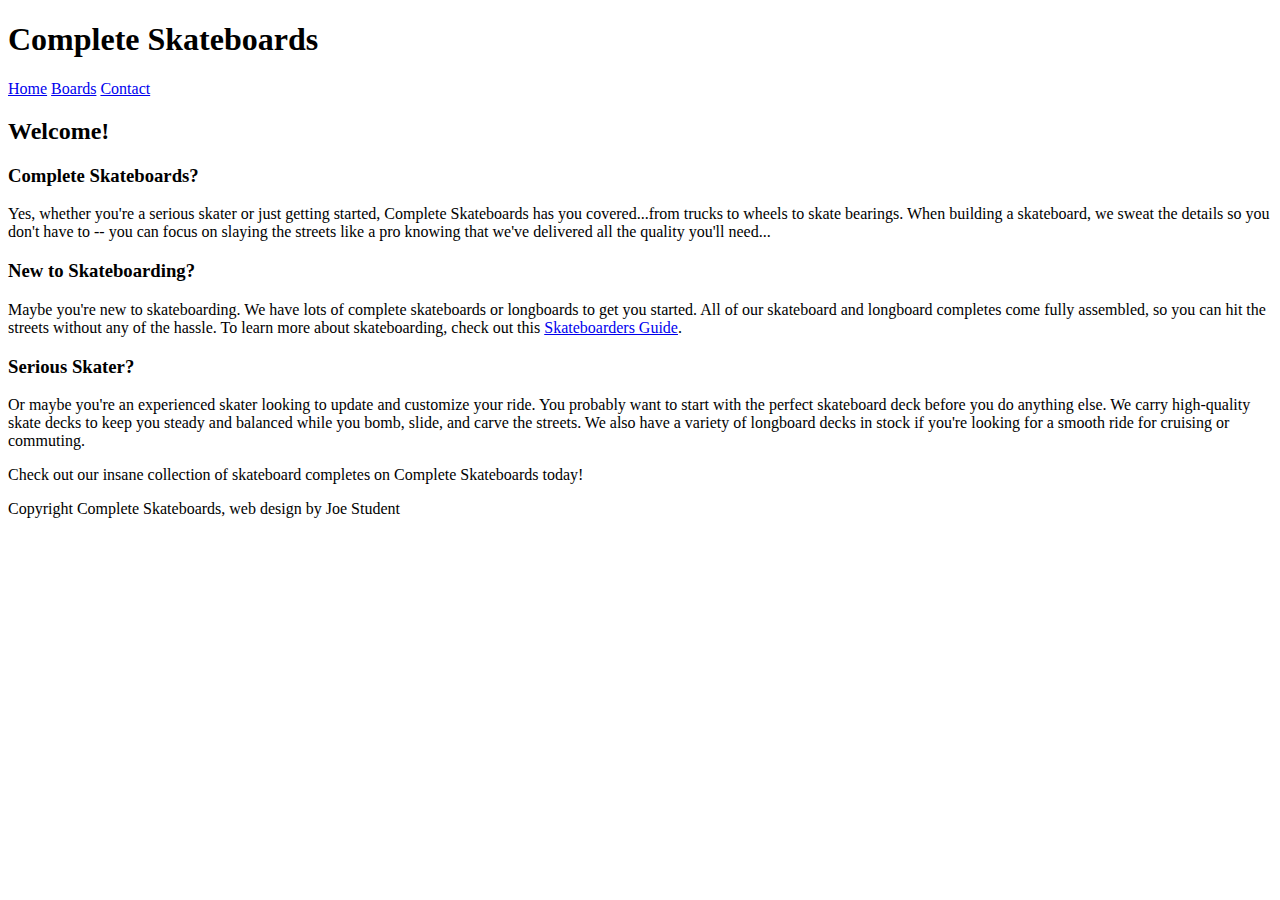
<file: html-css-vid-start/index.html>
<!doctype html>
<html lang="en">

<head>
    <meta charset="utf-8">
    <title>Joe Student's Complete Skateboards</title>

</head>

<body>
    <header>
        <h1>Complete Skateboards</h1>
    </header>
    <nav>
        <p><a href="index.html">Home</a> <a href="boards.html">Boards</a> <a href="contact.html">Contact</a></p>
    </nav>
    <section id="main">
        <h2>Welcome!</h2>
        <h3>Complete Skateboards?</h3>
        <p>Yes, whether you're a serious skater or just getting started, Complete Skateboards has you covered...from trucks to wheels to skate bearings. When building a skateboard, we sweat the details so you don't have to -- you can focus on slaying the streets like a pro knowing that we've delivered all the quality you'll need...</p>
        <h3>New to Skateboarding?</h3>
        <p>Maybe you're new to skateboarding. We have lots of complete skateboards or longboards to get you started. All of our skateboard and longboard completes come fully assembled, so you can hit the streets without any of the hassle. To learn more about skateboarding, check out this <a href="https://www.thoughtco.com/new-skateboarders-guide-3002987">Skateboarders Guide</a>.</p>
        <h3>Serious Skater?</h3>
        <p>Or maybe you're an experienced skater looking to update and customize your ride. You probably want to start with the perfect skateboard deck before you do anything else. We carry high-quality skate decks to keep you steady and balanced while you bomb, slide, and carve the streets. We also have a variety of longboard decks in stock if you're looking for a smooth ride for cruising or commuting.</p>
        <p>Check out our insane collection of skateboard completes on Complete Skateboards today!</p>
    </section>
    <footer>
        <p>Copyright Complete Skateboards, web design by Joe Student</p>
    </footer>

</body>

</html>
</file>
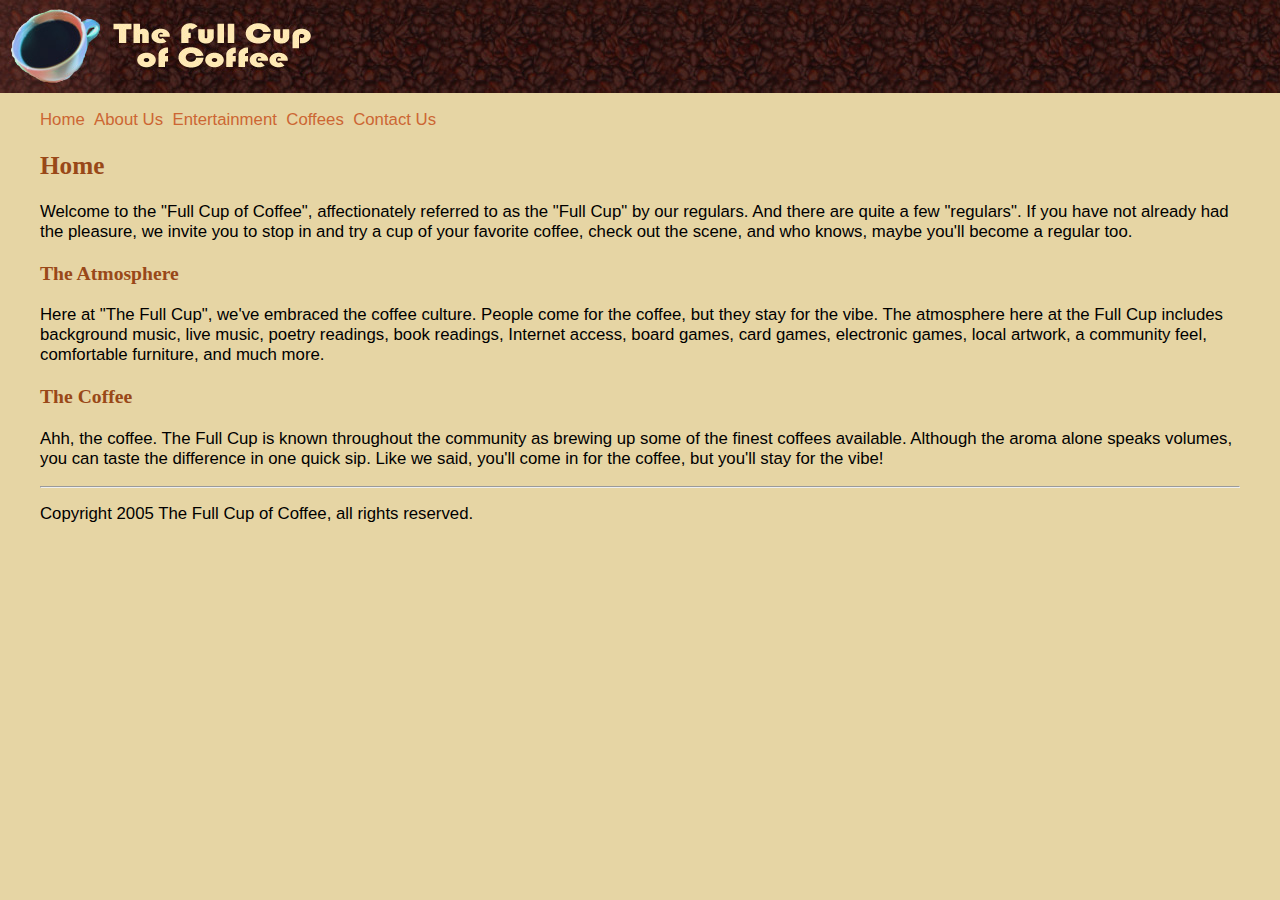
<file: intro2css/index.htm>
<html>

<head>
    <!--
	Author: 
	Description: 
-->
    <title>Home: The Full Cup Of Coffee</title>

    <link href="main.css" rel="stylesheet" type="text/css" />


    <style type="text/css">

    </style>

</head>

<body>

    <h1><img src="fullcuplogo.jpg" alt="Full Cup Of Coffee logo" /></h1>

    <p><a href="index.htm" title="home">Home</a>&nbsp;&nbsp;<a href="about.htm" title="about us">About Us</a>&nbsp;&nbsp;<a href="entertainment.htm" title="stores">Entertainment</a>&nbsp;&nbsp;<a href="coffees.htm" title="coffees">Coffees</a>&nbsp;&nbsp;<a href="contact.htm" title="contact us">Contact Us</a></p>
    <h2>Home</h2>
    <p>Welcome to the &quot;Full Cup of Coffee&quot;, affectionately referred to as the &quot;Full Cup&quot; by our regulars. And there are quite a few &quot;regulars&quot;. If you have not already had the pleasure, we invite you to stop in and try a cup of your favorite coffee, check out the scene, and who knows, maybe you'll become a regular too. </p>
    <h3>The Atmosphere</h3>
    <p>Here at &quot;The Full Cup&quot;, we've embraced the coffee culture. People come for the coffee, but they stay for the vibe. The atmosphere here at the Full Cup includes background music, live music, poetry readings, book readings, Internet access, board games, card games, electronic games, local artwork, a community feel, comfortable furniture, and much more.</p>
    <h3>The Coffee</h3>
    <p>Ahh, the coffee. The Full Cup is known throughout the community as brewing up some of the finest coffees available. Although the aroma alone speaks volumes, you can taste the difference in one quick sip. Like we said, you'll come in for the coffee, but you'll stay for the vibe!</p>

    <hr />

    <p>Copyright 2005 The Full Cup of Coffee, all rights reserved.</p>


</body>

</html>
</file>
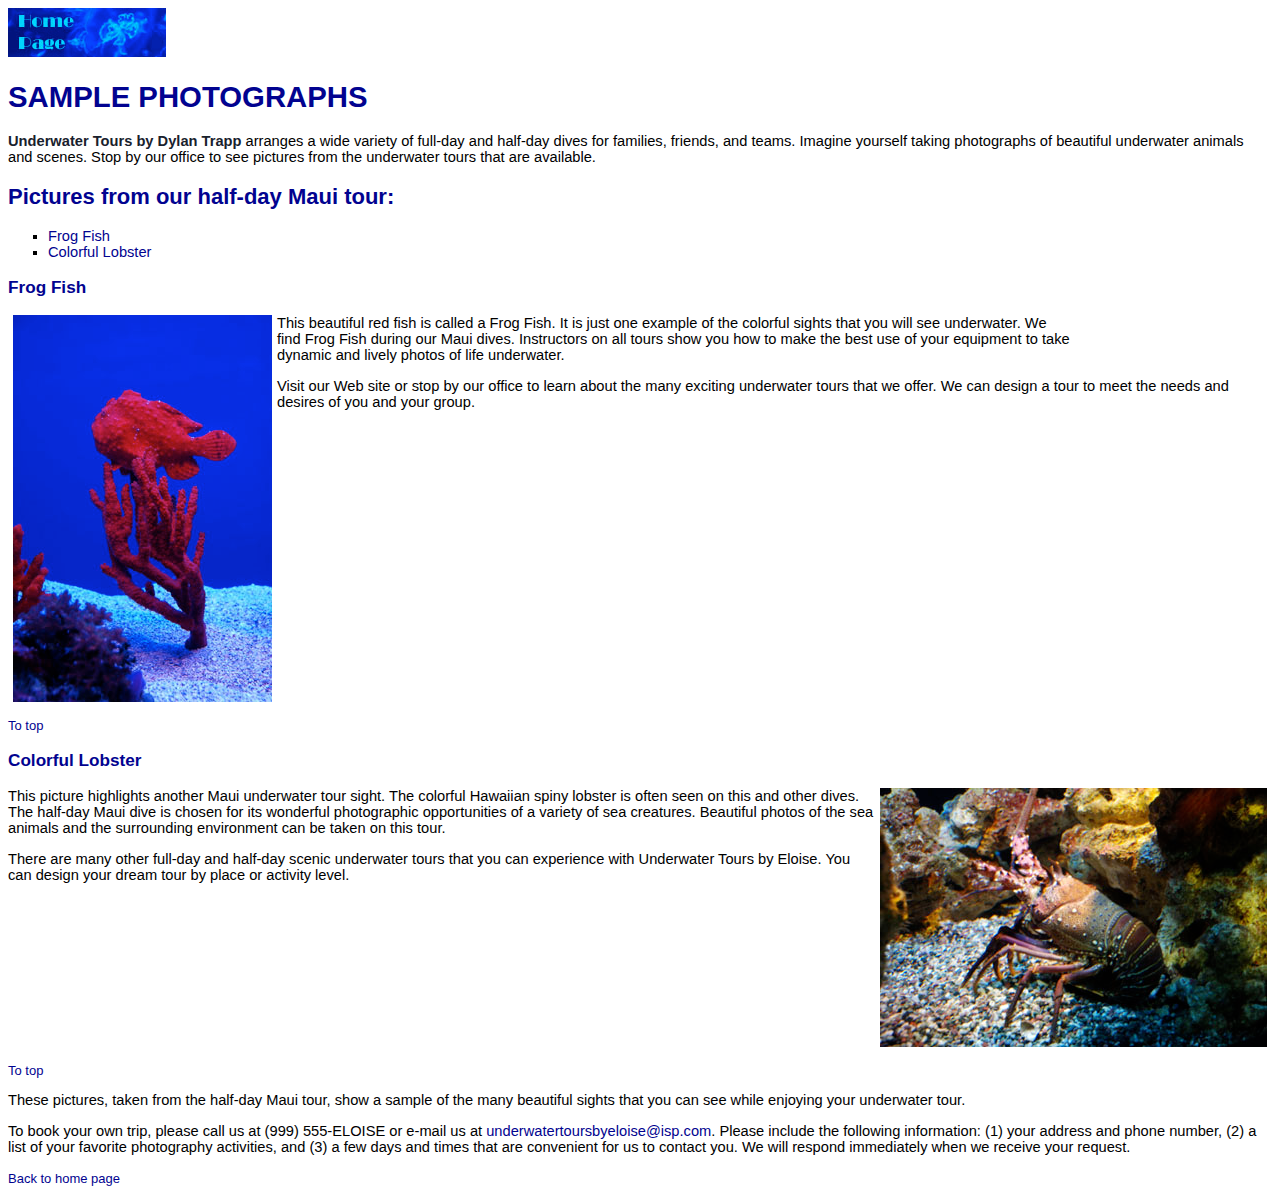
<file: Ch3-Files/samplephotos.html>
<!DOCTYPE HTML>

<html>

<head>
    <meta charset="utf-8" />
    <title>Sample Photos</title>
    <style type="text/css">
        <!--
        body {
            font-family: Arial, Verdana, Garamond;
            font-size: 11pt;
        }

        h1,
        h2,
        h3 {
            color: #020390;
        }

        a {
            text-decoration: none;
            color: #020390;
        }

        a:hover {
            background: #020390;
            color: #01d3ff;
        }

        img.align-left {
            float: left;
            margin-left: 5px;
            margin-right: 5px;
        }

        img.align-right {
            float: right;
            margin-left: 5px;
            margin-right: 5px;
        }

        -->
    </style>
</head>

<body>

    <a id="top"></a>
    <div>
        <a href="Underwatertours.html" style="background-color: transparent; text-decoration: none">
            <img style="border-color: transparent" src="underwaterlogosm.jpg" width="158" height="49" alt="Back to home page" /></a>
    </div>
    <header>
        <h1>SAMPLE PHOTOGRAPHS</h1>
    </header>

    <p><span style="color: #19212d; font-weight: bold">Underwater Tours by Dylan Trapp</span> arranges a wide variety of full-day and half-day dives for families, friends, and teams. Imagine yourself taking photographs of beautiful underwater animals and scenes. Stop by our office to see pictures from the underwater tours that are available.</p>

    <h2>Pictures from our half-day Maui tour:</h2>

    <ul style="list-style-type: square">
        <li><a href="#fish">Frog Fish</a></li>
        <li><a href="#lobster">Colorful Lobster</a></li>
    </ul>
    <a id="fish"></a>
    <h3>Frog Fish</h3>
    <p><img class="align-left" src="fish.jpg" width="259" height="387" alt="Frog fish" /></p>

    <p style="margin-right: 200px">This beautiful red fish is called a Frog Fish. It is just one example of the colorful sights that you will see underwater. We find Frog Fish during our Maui dives. Instructors on all tours show you how to make the best use of your equipment to take dynamic and lively photos of life underwater.</p>

    <p>Visit our Web site or stop by our office to learn about the many exciting underwater tours that we offer. We can design a tour to meet the needs and desires of you and your group.</p>

    <br style="clear: left" />
    <p><a href="#top"><span style="font-size: small">To top</span></a></p>
    <a id="lobster"></a>
    <h3>Colorful Lobster</h3>
    <p><img class="align-right" src="lobster.jpg" width="387" height="259" alt="Lobster" /></p>

    <p>This picture highlights another Maui underwater tour sight. The colorful Hawaiian spiny lobster is often seen on this and other dives. The half-day Maui dive is chosen for its wonderful photographic opportunities of a variety of sea creatures. Beautiful photos of the sea animals and the surrounding environment can be taken on this tour.</p>

    <p>There are many other full-day and half-day scenic underwater tours that you can experience with Underwater Tours by Eloise. You can design your dream tour by place or activity level.</p>

    <br style="clear: right" />
    <p><a href="#top"><span style="font-size: small">To top</span></a></p>

    <p>These pictures, taken from the half-day Maui tour, show a sample of the many beautiful sights that you can see while enjoying your underwater tour.</p>

    <p>To book your own trip, please call us at (999) 555-ELOISE or e-mail us at
        <a href="mailto:underwatertoursbyeloise@isp.com">underwatertoursbyeloise@isp.com</a>. Please include the following information: (1) your address and phone number, (2) a list of your favorite photography activities, and (3) a few days and times that are convenient for us to contact you. We will respond immediately when we receive your request.
    </p>

    <p><a href="underwatertours.html"><span style="font-size: small">Back to home page</span></a></p>

</body>

</html>
</file>
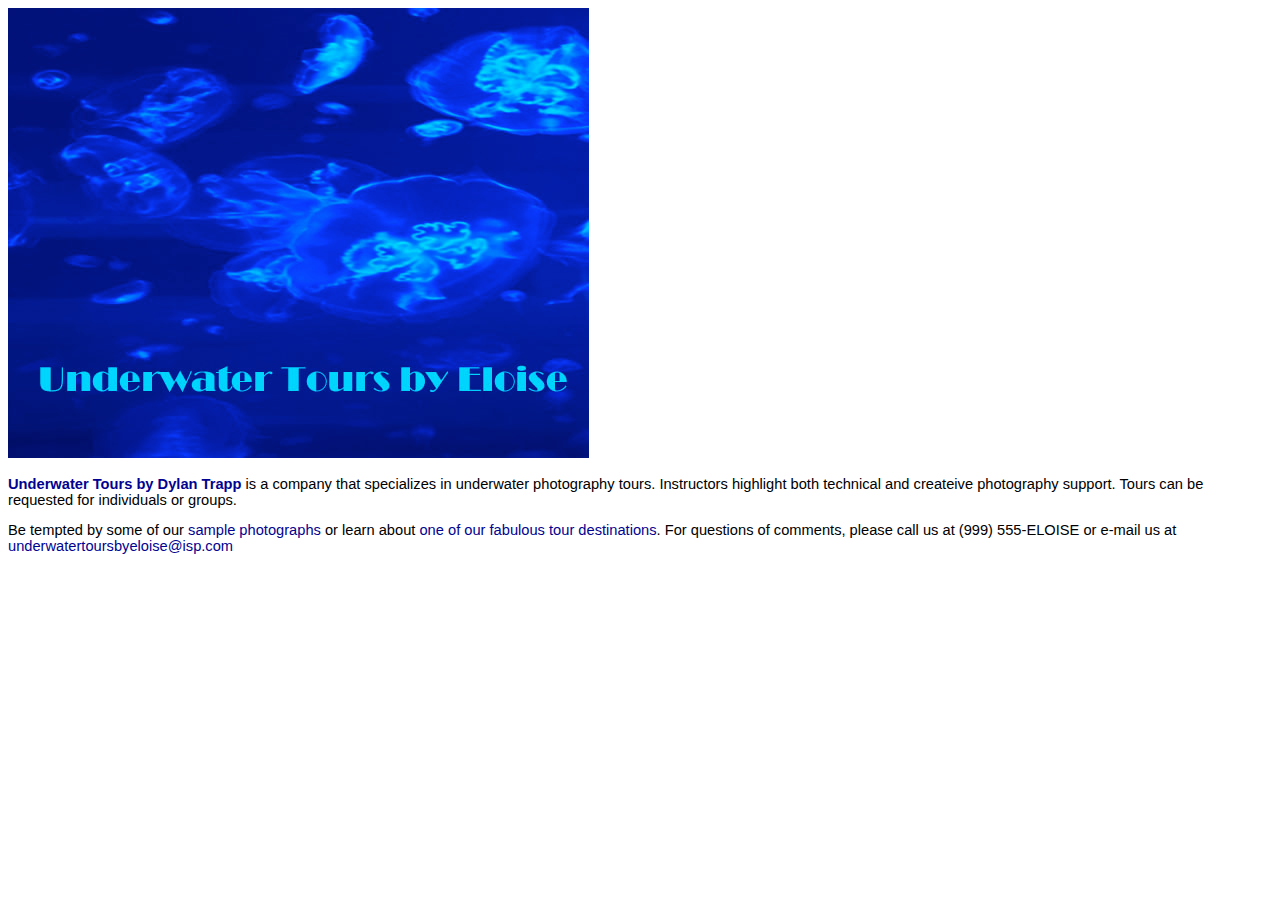
<file: Ch3-Files/Underwatertours.html>
<!DOCTYPE html>
<html lang="en">

<head>
    <meta charset="utf-8">

    <title>Underwater Tours by Dylan Trapp</title>
    <style type="text/css">
        <!--
        body {
            font-family: Arial, Verana, Garamond;
            font-size: 11pt;
        }

        h1,
        h2,
        h3 {
            color: #020390;
        }

        a {
            text-decoration: none;
            color: #020390;
        }

        a:hover {
            background: #020390;
            color: #01d3ff;
        }

        -->
    </style>

</head>

<body>

    <header>
        <img src="underwaterlogo.jpg" width="581" height="450" alt="Underwater Tours logo" />
    </header>

    <section>
        <article>
            <p><span style="color: #020390; font-weight: bold">Underwater Tours by Dylan Trapp</span> is a company that specializes in underwater photography tours. Instructors highlight both technical and createive photography support. Tours can be requested for individuals or groups.</p>

            <p>Be tempted by some of our <a href="samplephotos.html"> sample photographs</a> or learn about <a href="http://www.nps.gov/state/hi/index.htm">one of our fabulous tour destinations</a>. For questions of comments, please call us at (999) 555-ELOISE or e-mail us at <a href="mailto:underwatertoursbyeloise@isp.com"> underwatertoursbyeloise@isp.com</a></p>
        </article>
    </section>
</body>

</html>
</file>
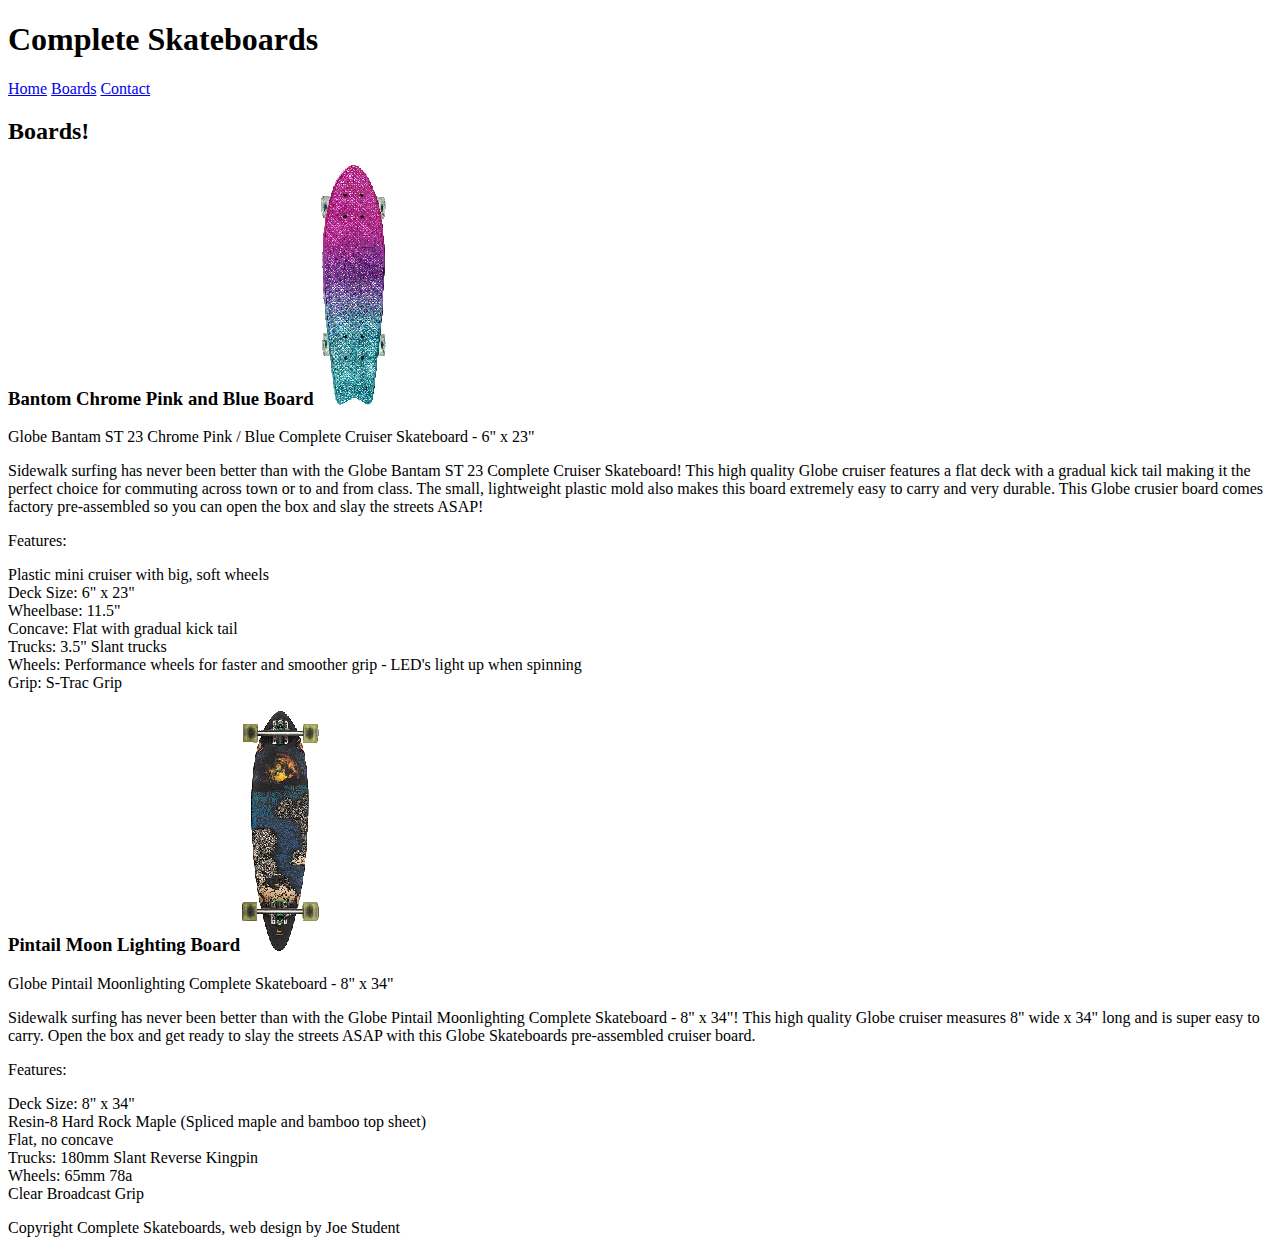
<file: html-css-vid-start/boards.html>
<!doctype html>
<html lang="en">

<head>
    <meta charset="utf-8">
    <title>Joe Student's Complete Skateboards</title>

</head>

<body>
    <header>
        <h1>Complete Skateboards</h1>
    </header>
    <nav>
        <p><a href="index.html">Home</a> <a href="boards.html">Boards</a> <a href="contact.html">Contact</a></p>
    </nav>
    <section id="main">
        <h2>Boards!</h2>
        <article>
            <h3>Bantom Chrome Pink and Blue Board<img class="productpic" src="board-1.gif" alt="Globe Bantam skateboard photo"></h3>
            <p>Globe Bantam ST 23 Chrome Pink / Blue Complete Cruiser Skateboard - 6&quot; x 23&quot;</p>
            <p>Sidewalk surfing has never been better than with the Globe Bantam ST 23 Complete Cruiser Skateboard! This high quality Globe cruiser features a flat deck with a gradual kick tail making it the perfect choice for commuting across town or to and from class. The small, lightweight plastic mold also makes this board extremely easy to carry and very durable. This Globe crusier board comes factory pre-assembled so you can open the box and slay the streets ASAP!</p>
            <p>Features:</p>
            <p>Plastic mini cruiser with big, soft wheels<br> Deck Size: 6&quot; x 23&quot;<br> Wheelbase: 11.5&quot;<br> Concave: Flat with gradual kick tail<br> Trucks: 3.5&quot; Slant trucks<br> Wheels: Performance wheels for faster and smoother grip - LED's light up when spinning<br> Grip: S-Trac Grip</p>
        </article>

        <article>
            <h3>Pintail Moon Lighting Board<img class="productpic" src="board-2.gif" alt="Globe Pintail skateboard photo" /></h3>
            <p>Globe Pintail Moonlighting Complete Skateboard - 8&quot; x 34&quot;</p>
            <p>Sidewalk surfing has never been better than with the Globe Pintail Moonlighting Complete Skateboard - 8&quot; x 34&quot;! This high quality Globe cruiser measures 8&quot; wide x 34&quot; long and is super easy to carry. Open the box and get ready to slay the streets ASAP with this Globe Skateboards pre-assembled cruiser board.</p>
            <p>Features: </p>
            <p>Deck Size: 8&quot; x 34&quot;<br> Resin-8 Hard Rock Maple (Spliced maple and bamboo top sheet)<br> Flat, no concave<br> Trucks: 180mm Slant Reverse Kingpin<br> Wheels: 65mm 78a<br> Clear Broadcast Grip</p>
        </article>
    </section>
    <footer>
        <p>Copyright Complete Skateboards, web design by Joe Student</p>
    </footer>

</body>

</html>
</file>
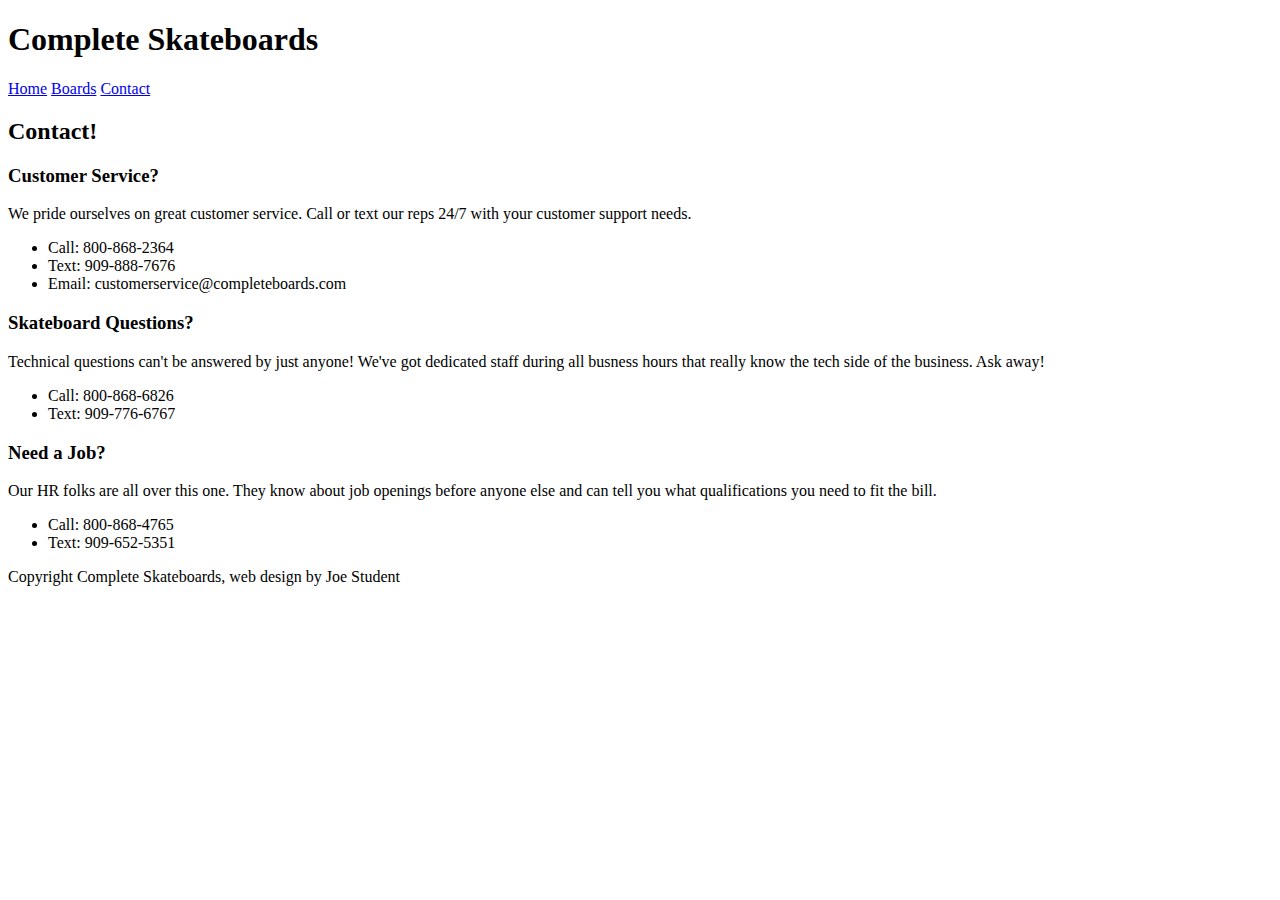
<file: html-css-vid-start/contact.html>
<!doctype html>
<html lang="en">

<head>
    <meta charset="utf-8">
    <title>Joe Student's Complete Skateboards</title>

</head>

<body>
    <header>
        <h1>Complete Skateboards</h1>
    </header>
    <nav>
        <p><a href="index.html">Home</a> <a href="boards.html">Boards</a> <a href="contact.html">Contact</a></p>
    </nav>
    <section id="main">
        <h2>Contact!</h2>
        <h3>Customer Service?</h3>
        <p>We pride ourselves on great customer service. Call or text our reps 24/7 with your customer support needs. </p>
        <ul>
            <li>Call: 800-868-2364</li>
            <li>Text: 909-888-7676</li>
            <li>Email: customerservice@completeboards.com</li>
        </ul>
        <h3>Skateboard Questions?</h3>
        <p>Technical questions can't be answered by just anyone! We've got dedicated staff during all busness hours that really know the tech side of the business. Ask away! </p>
        <ul>
            <li>Call: 800-868-6826</li>
            <li>Text: 909-776-6767</li>
        </ul>
        <h3>Need a Job?</h3>
        <p>Our HR folks are all over this one. They know about job openings before anyone else and can tell you what qualifications you need to fit the bill.</p>
        <ul>
            <li>Call: 800-868-4765</li>
            <li>Text: 909-652-5351</li>
        </ul>
    </section>
    <footer>
        <p>Copyright Complete Skateboards, web design by Joe Student</p>
    </footer>

</body>

</html>
</file>
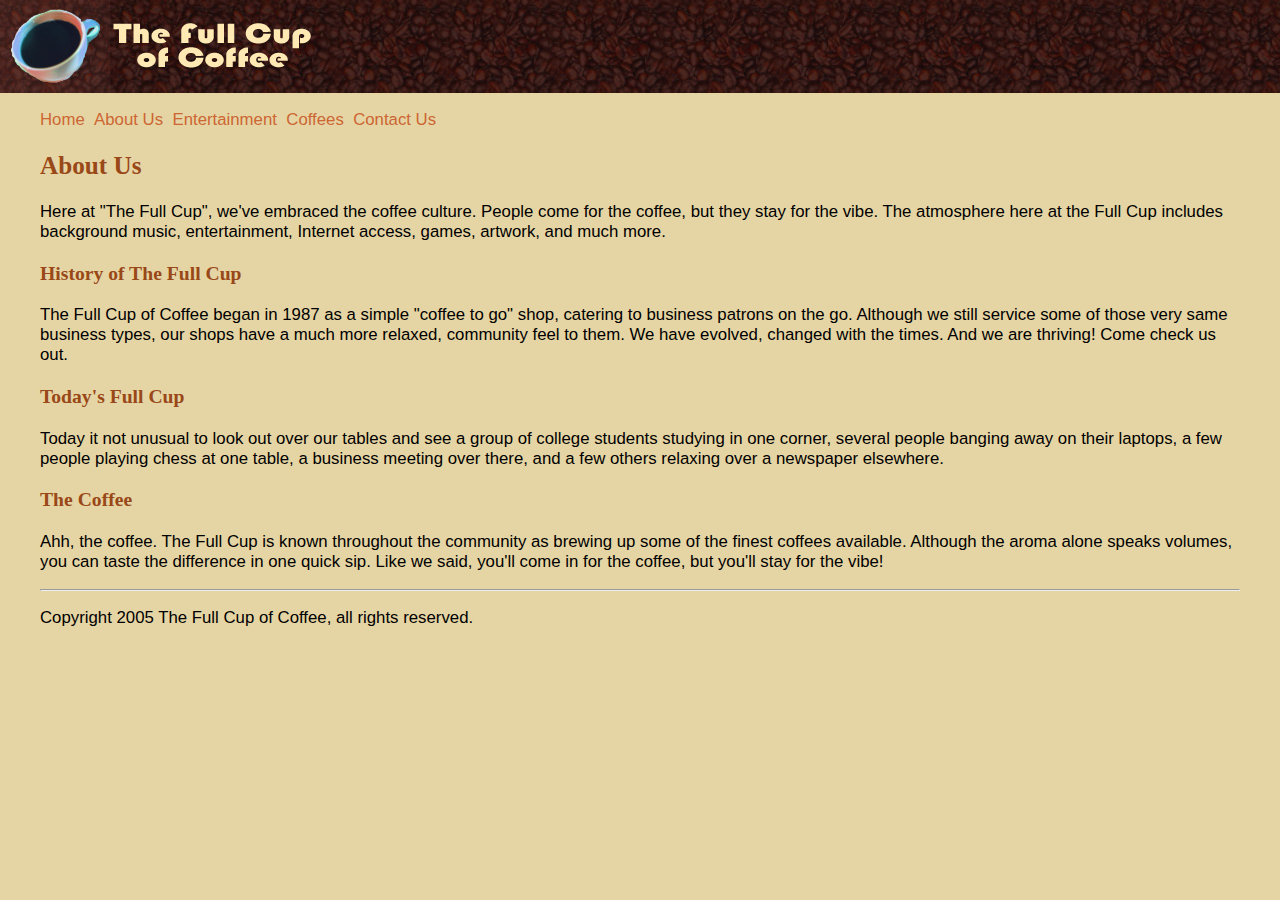
<file: intro2css/about.htm>
<html>

<head>
    <!--
	Author: 
	Description: 
-->
    <title>Dylan Trapp; About Us: The Full Cup Of Coffee</title>

    <link href="main.css" rel="stylesheet" type="text/css" />


</head>

<body>
    <h1><img src="fullcuplogo.jpg" alt="Full Cup Of Coffee logo" /></h1>

    <p><a href="index.htm" title="home">Home</a>&nbsp;&nbsp;<a href="about.htm" title="about us">About Us</a>&nbsp;&nbsp;<a href="entertainment.htm" title="stores">Entertainment</a>&nbsp;&nbsp;<a href="coffees.htm" title="coffees">Coffees</a>&nbsp;&nbsp;<a href="contact.htm" title="contact us">Contact Us</a></p>

    <h2>About Us</h2>
    <p>Here at &quot;The Full Cup&quot;, we've embraced the coffee culture. People come for the coffee, but they stay for the vibe. The atmosphere here at the Full Cup includes background music, entertainment, Internet access, games, artwork, and much more.</p>
    <h3>History of The Full Cup</h3>
    <p>The Full Cup of Coffee began in 1987 as a simple &quot;coffee to go&quot; shop, catering to business patrons on the go. Although we still service some of those very same business types, our shops have a much more relaxed, community feel to them. We have evolved, changed with the times. And we are thriving! Come check us out.</p>
    <h3>Today's Full Cup</h3>
    <p>Today it not unusual to look out over our tables and see a group of college students studying in one corner, several people banging away on their laptops, a few people playing chess at one table, a business meeting over there, and a few others relaxing over a newspaper elsewhere.</p>
    <h3>The Coffee</h3>
    <p>Ahh, the coffee. The Full Cup is known throughout the community as brewing up some of the finest coffees available. Although the aroma alone speaks volumes, you can taste the difference in one quick sip. Like we said, you'll come in for the coffee, but you'll stay for the vibe!</p>

    <hr />

    <p>Copyright 2005 The Full Cup of Coffee, all rights reserved.</p>

</body>

</html>
</file>
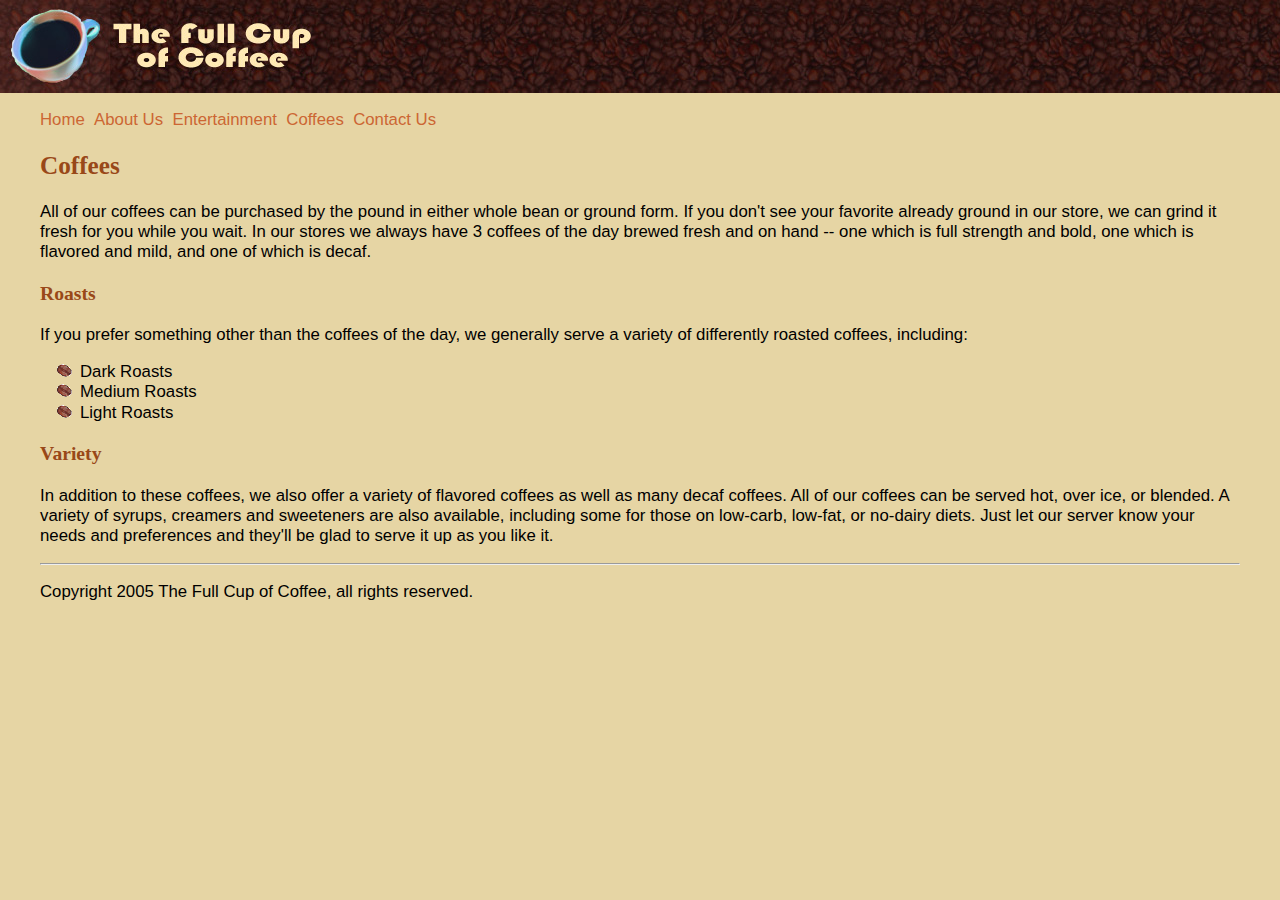
<file: intro2css/coffees.htm>
<html>
<head>
<!--
      Author: 
      Description: 
-->
<title>Coffees: The Full Cup Of Coffee</title>

    <link href="main.css" rel="stylesheet" type="text/css" />  
    
</head>

<body>
	<h1><img src="fullcuplogo.jpg" alt="Full Cup Of Coffee logo" /></h1>

	<p><a href="index.htm" title="home">Home</a>&nbsp;&nbsp;<a href="about.htm" title="about us">About Us</a>&nbsp;&nbsp;<a href="entertainment.htm" title="stores">Entertainment</a>&nbsp;&nbsp;<a href="coffees.htm" title="coffees">Coffees</a>&nbsp;&nbsp;<a href="contact.htm" title="contact us">Contact Us</a></p>

<h2>Coffees</h2>
<p>All of our coffees can be purchased by the pound in either whole bean or ground form. If you don't see your favorite already ground in our store, we can grind it fresh for you while you wait. In our stores we always have 3 coffees of the day brewed fresh and on hand -- one which is full strength and bold, one  which is  flavored and mild, and one of which is decaf.</p>
<h3>Roasts</h3>
<p>If you prefer something other than the coffees of the day, we generally serve a variety of differently roasted coffees, including:</p>

<ul>
<li>Dark Roasts</li>
<li>Medium Roasts</li>
<li>Light Roasts</li>
</ul>

<h3>Variety</h3>
<p>In addition to these coffees, we also offer  a variety of flavored coffees as well as many decaf coffees. All of our coffees can be served hot, over ice, or blended. A variety of syrups, creamers and sweeteners are also available, including some for those on low-carb, low-fat, or no-dairy diets. Just let our server know your needs and preferences and they'll be glad to serve it up as you like it. </p>
<hr />

<p>Copyright 2005 The Full Cup of Coffee, all rights reserved.</p>

</body>
</html>
</file>
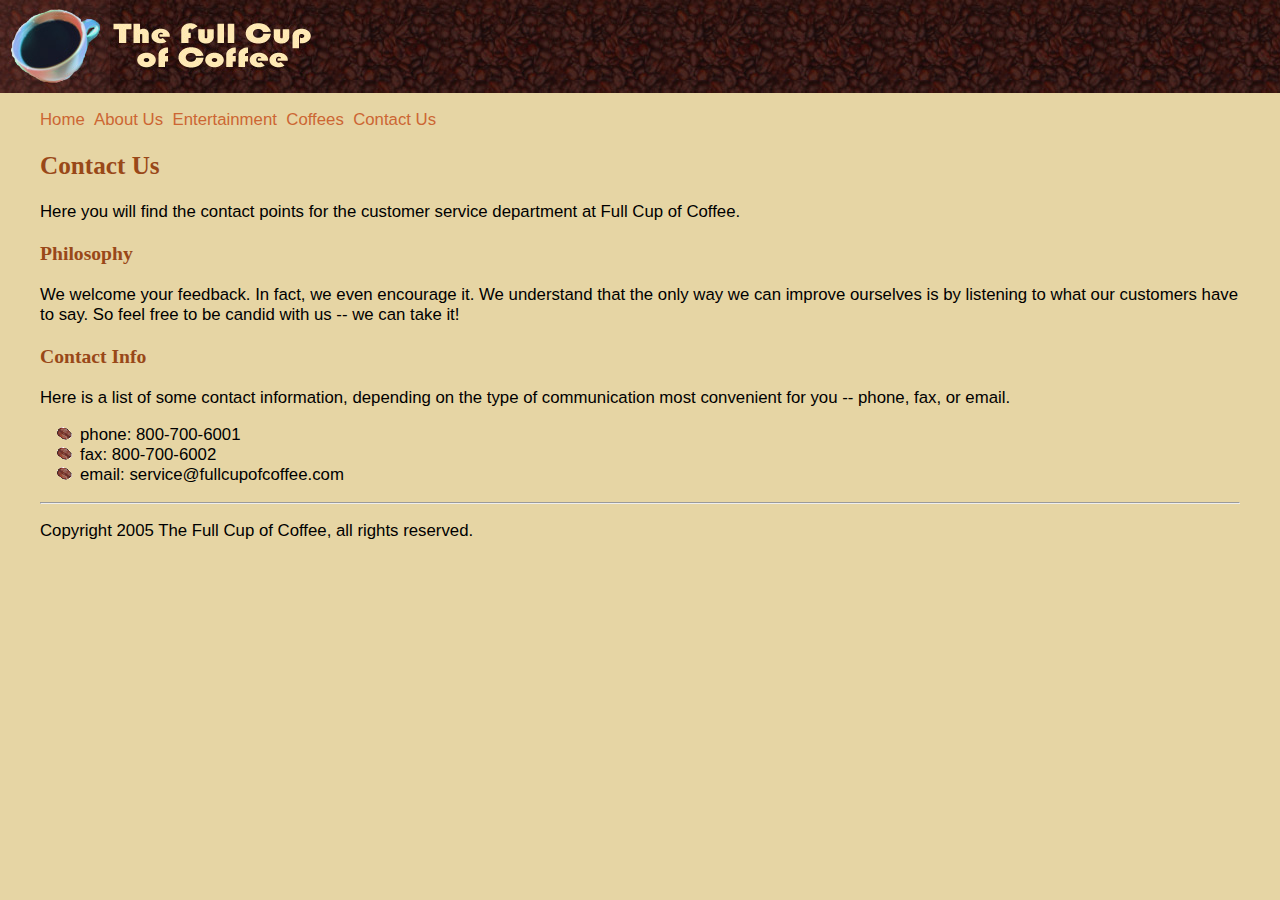
<file: intro2css/contact.htm>
<html>

<head>
    <!--
      Author: 
      Description: 
-->
    <title>Contact Us: The Full Cup Of Coffee</title>

    <link href="main.css" rel="stylesheet" type="text/css" />

</head>

<body>
    <h1><img src="fullcuplogo.jpg" alt="Full Cup Of Coffee logo" /></h1>

    <p><a href="index.htm" title="home">Home</a>&nbsp;&nbsp;<a href="about.htm" title="about us">About Us</a>&nbsp;&nbsp;<a href="entertainment.htm" title="stores">Entertainment</a>&nbsp;&nbsp;<a href="coffees.htm" title="coffees">Coffees</a>&nbsp;&nbsp;<a href="contact.htm" title="contact us">Contact Us</a></p>

    <h2>Contact Us </h2>
    <p>Here you will find the contact points for the customer service department at Full Cup of Coffee. </p>
    <h3>Philosophy</h3>
    <p>We welcome your feedback. In fact, we even encourage it. We understand that the only way we can improve ourselves is by listening to what our customers have to say. So feel free to be candid with us -- we can take it! </p>
    <h3>Contact Info </h3>
    <p>Here is a list of some contact information, depending on the type of communication most convenient for you -- phone, fax, or email.</p>
    <ul>
        <li>phone: 800-700-6001</li>
        <li>fax: 800-700-6002</li>
        <li>email: service@fullcupofcoffee.com </li>
    </ul>
    <hr />

    <p>Copyright 2005 The Full Cup of Coffee, all rights reserved.</p>

</body>

</html>
</file>
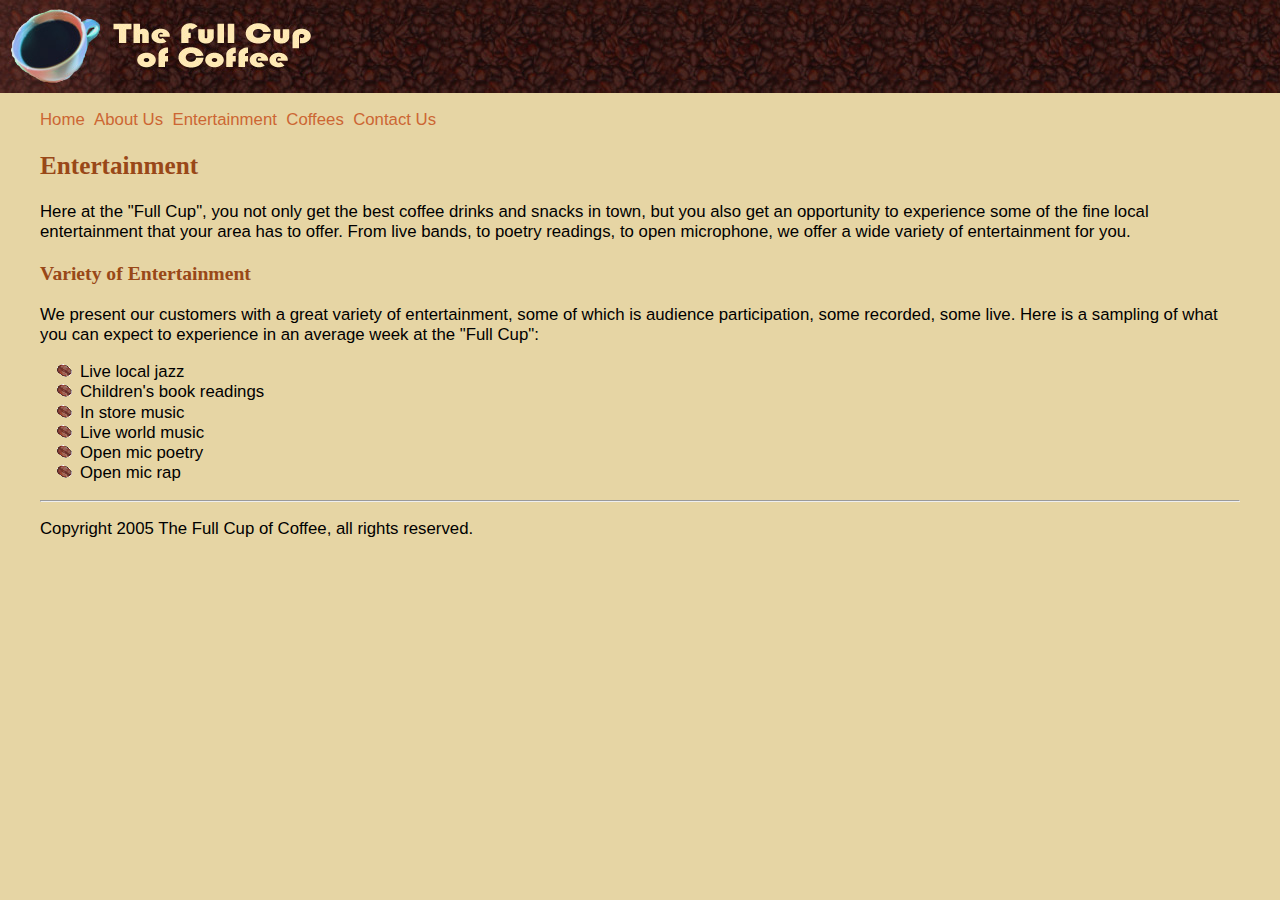
<file: intro2css/entertainment.htm>
<html>

<head>
    <!--
      Author: 
      Description: 
-->
    <title>Entertainment: The Full Cup Of Coffee</title>

    <link href="main.css" rel="stylesheet" type="text/css" />


</head>

<body>
    <h1><img src="fullcuplogo.jpg" alt="Full Cup Of Coffee logo" /></h1>

    <p><a href="index.htm" title="home">Home</a>&nbsp;&nbsp;<a href="about.htm" title="about us">About Us</a>&nbsp;&nbsp;<a href="entertainment.htm" title="stores">Entertainment</a>&nbsp;&nbsp;<a href="coffees.htm" title="coffees">Coffees</a>&nbsp;&nbsp;<a href="contact.htm" title="contact us">Contact Us</a></p>

    <h2>Entertainment</h2>
    <p>Here at the &quot;Full Cup&quot;, you not only get the best coffee drinks and snacks in town, but you also get an opportunity to experience some of the fine local entertainment that your area has to offer. From live bands, to poetry readings, to open microphone, we offer a wide variety of entertainment for you.</p>

    <h3>Variety of Entertainment</h3>
    <p>We present our customers with a great variety of entertainment, some of which is audience participation, some recorded, some live. Here is a sampling of what you can expect to experience in an average week at the &quot;Full Cup&quot;: </p>

    <ul>
        <li>Live local jazz</li>
        <li>Children's book readings</li>
        <li>In store music</li>
        <li>Live world music</li>
        <li>Open mic poetry</li>
        <li>Open mic rap</li>
    </ul>

    <hr />

    <p>Copyright 2005 The Full Cup of Coffee, all rights reserved.</p>

</body>

</html>
</file>
<file: intro2css/main.css>
/* Full Cup of Coffee main styles 
	Author: 
	Description:
*/

body { margin: 0 40px; font: 105%/1.2 Verdana, Arial, sans-serif; background-color: #E6D5A4; color: black; }

h1 {background: url(bg_coffeebeans.jpg); margin: 0 -40px;}

h2,h3 { font-family: Georgia, Times, serif; color: #994818;}

a {color: #CC6633; text-decoration: none;}

ul { list-style-image: url(bean_bullet.gif);}
</file>
